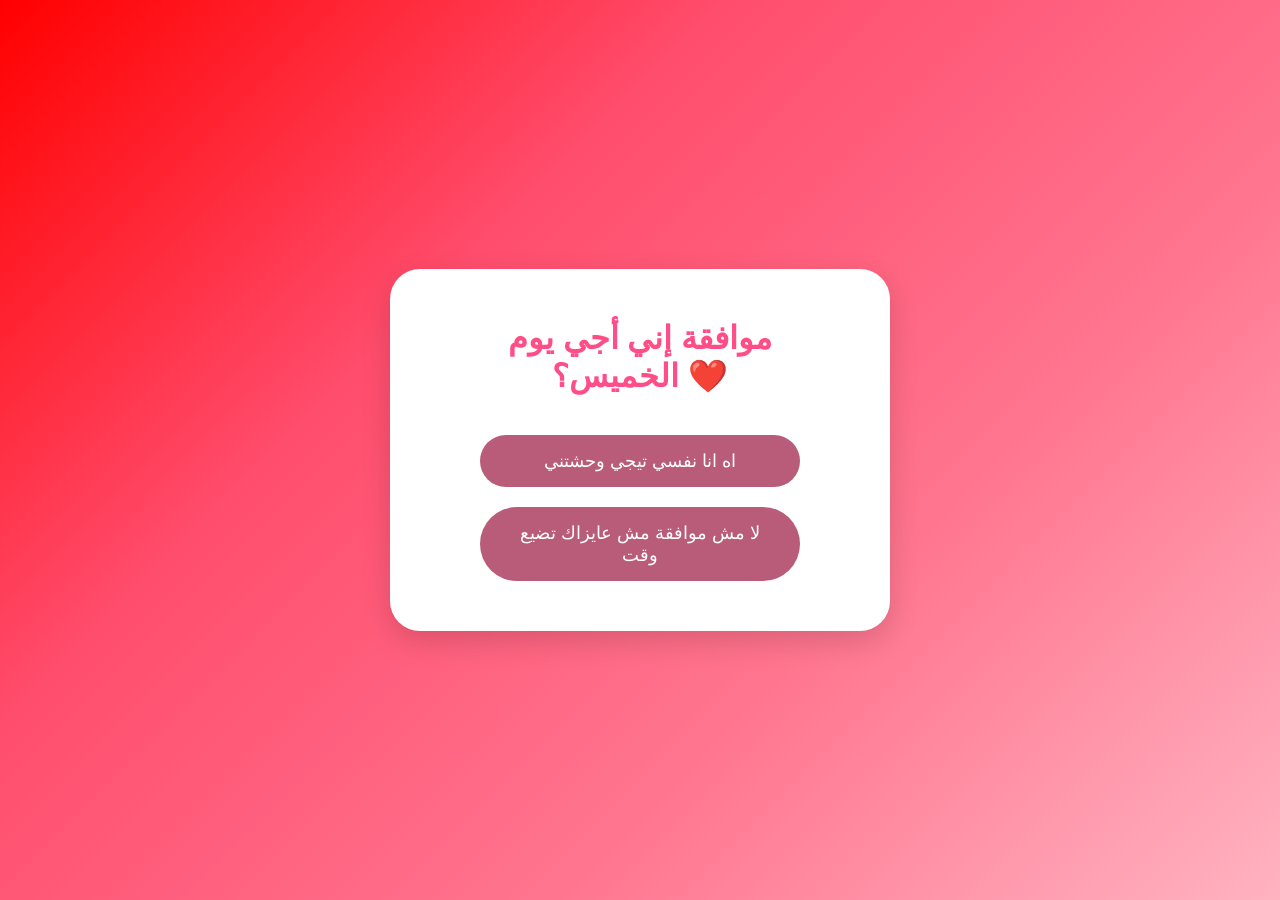
<file: index.html>
<!DOCTYPE html>
<html lang="ar">
<head>
    <meta charset="UTF-8">
    <meta name="viewport" content="width=device-width, initial-scale=1.0">
    <title>Question</title>
    <link rel="stylesheet" href="style.css">
</head>

<body>

    <div class="container">
        <div class="card" id="card">

            <h1>موافقة إني أجي يوم الخميس؟ ❤️</h1>

            <div class="buttons">
                <button class="yes-btn" onclick="goNext()">
                    اه انا نفسي تيجي وحشتني
                </button>

                <button class="no-btn" id="noBtn">
                    لا مش موافقة مش عايزاك تضيع وقت
                </button>
            </div>

        </div>
    </div>

    <div id="emojiContainer"></div>

    <script src="script.js"></script>

</body>
</html>
</file>
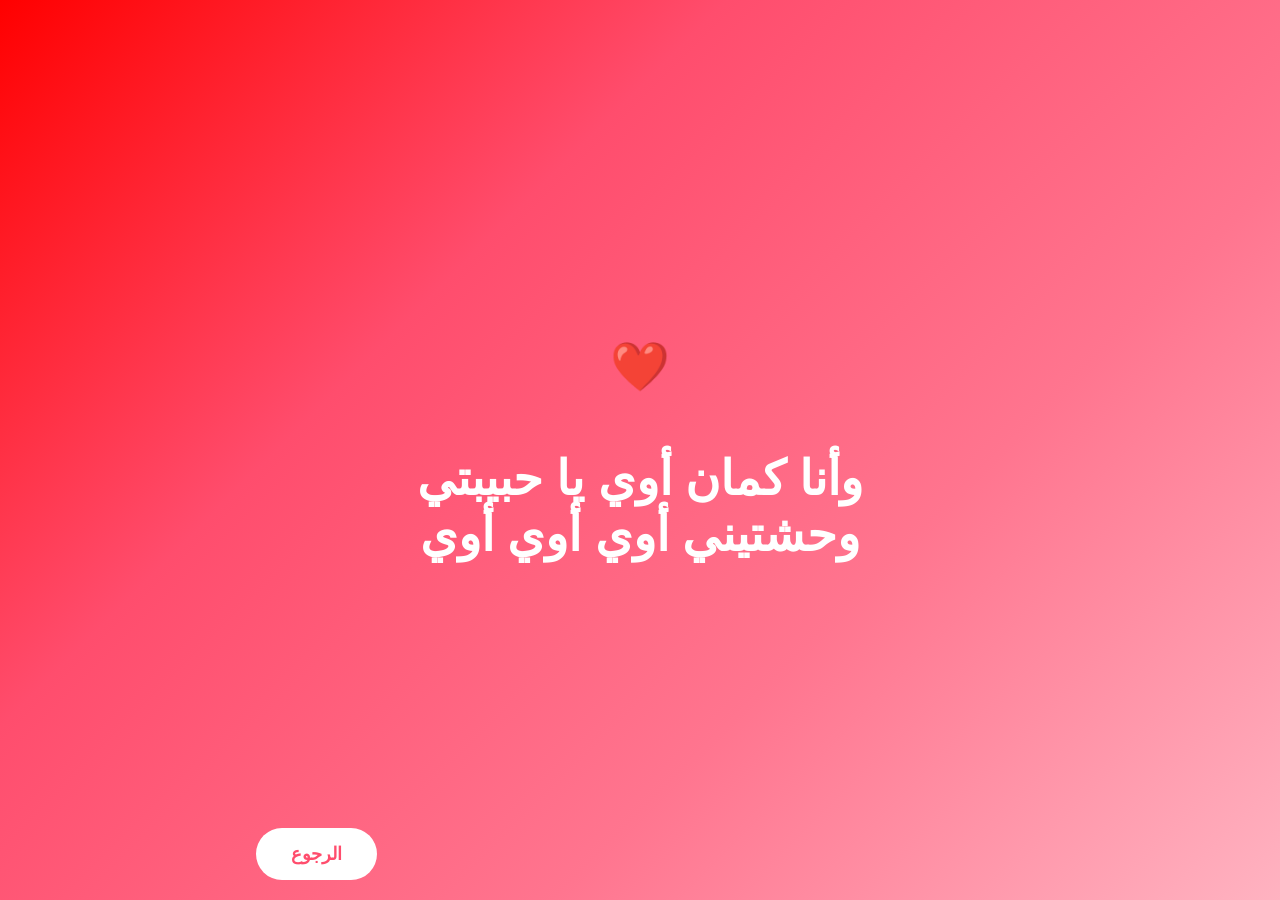
<file: success.html>
<!DOCTYPE html>
<html lang="ar">
<head>
<meta charset="UTF-8">
<meta name="viewport" content="width=device-width, initial-scale=1.0">

<title>❤️</title>
<style>

body{
    margin:0;
    height:100vh;
    display:flex;
    justify-content:center;
    align-items:center;
    background:linear-gradient(
        135deg,
        #ff0000,
        #ff4d6d,
        #ff758f,
        #ffb3c1
    );
    color:white;
    text-align:center;
    font-family:'Segoe UI',sans-serif;
}

h1{
    font-size:3rem;
    animation:pulse 1.5s infinite;
}

button{ 
    position:fixed;
    bottom:20px;
    left:20%;
    margin-top:30px;
    padding:15px 35px;
    border:none;
    border-radius:50px;
    font-size:18px;
    cursor:pointer;
    background:white;
    color:#ff4d6d;
    font-weight:bold;
    transition:.3s;
}

button:hover{
    transform:scale(1.05);
}

@keyframes pulse{
    50%{
        transform:scale(1.08);
    }
}

</style>

<style>

body{
    margin:0;
    height:100vh;

    display:flex;
    justify-content:center;
    align-items:center;

    background:linear-gradient(
        135deg,
        #ff0000,
        #ff4d6d,
        #ff758f,
        #ffb3c1
    );

    color:white;
    text-align:center;
    font-family:'Segoe UI',sans-serif;
}

h1{
    font-size:3rem;
    animation:pulse 1.5s infinite;
}

@keyframes pulse{
    50%{
        transform:scale(1.08);
    }
}

</style>
</head>
<script>
function goBack(){
    window.location.href = "index.html";
}
</script>

<body>

<h1>
    ❤️<br><br>
    وأنا كمان أوي يا حبيبتي<br>
    وحشتيني أوي أوي أوي
</h1>

<button onclick="goBack()">الرجوع</button>


</body>
</html>
</file>
<file: style.css>
*{
    margin:0;
    padding:0;
    box-sizing:border-box;
    font-family:'Segoe UI',sans-serif;
}

body{
    margin:0;
    height:100vh;

    display:flex;
    justify-content:center;
    align-items:center;

    background:linear-gradient(
        135deg,
        #ff0000,
        #ff4d6d,
        #ff758f,
        #ffb3c1
    );

    overflow:hidden;
}

.card{
    background:white;
    padding:50px;
    border-radius:30px;
    text-align:center;
    box-shadow:0 10px 30px rgba(0,0,0,.15);
    width:500px;
}

h1{
    margin-bottom:40px;
    color:#ff4d88;
}

.buttons{
    display:flex;
    flex-direction:column;
    gap:20px;
    align-items:center;
}

button{
    border:none;
    cursor:pointer;
    transition:.3s;
    border-radius:50px;
    padding:15px 30px;
    width:320px;
    font-size:18px;
}

.yes-btn{
    background:#b85c7a;
    color:white;
}

.yes-btn:hover{
    transform:scale(1.05);
}

.no-btn{
    background:#b85c7a;
    color:white;
    position:relative;
}

.floating{
    position:absolute;
    font-size:28px;
    animation:floatUp 1.5s linear forwards;
}

@keyframes floatUp{
    from{
        opacity:1;
        transform:translateY(0);
    }

    to{
        opacity:0;
        transform:translateY(-100px);
    }
}
@media (max-width: 600px){

    .card{
        width: 90%;
        padding: 30px 20px;
    }

    h1{
        font-size: 24px;
    }

    button{
        width: 100%;
        font-size: 15px;
    }

}
</file>
